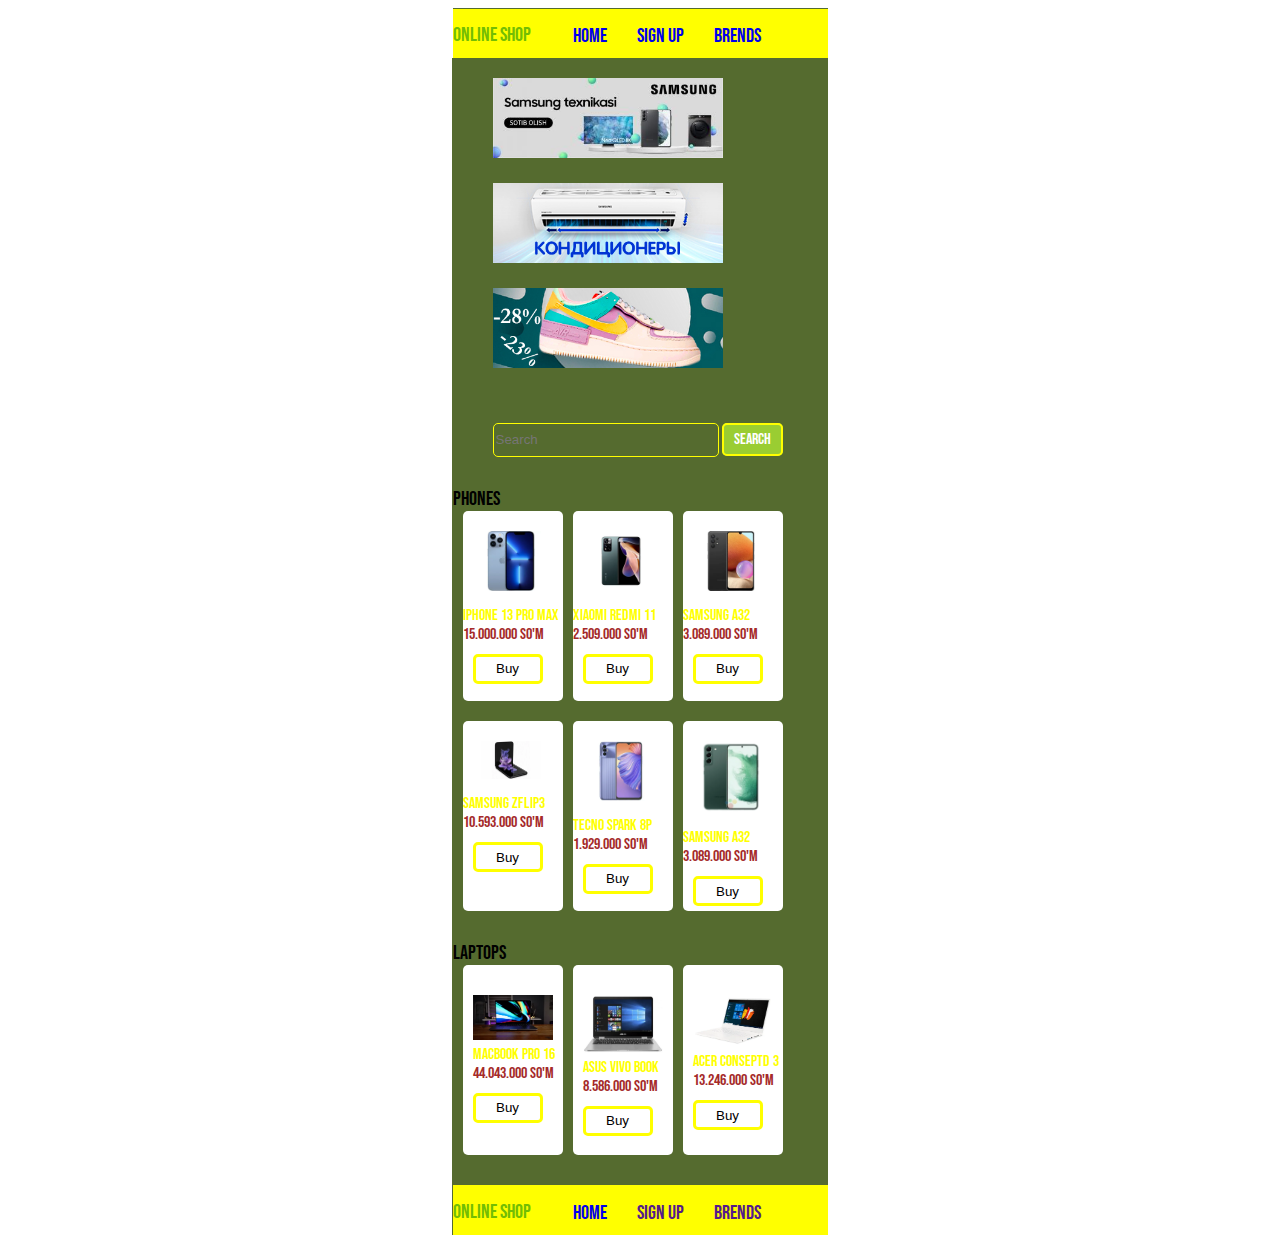
<file: index.html>
<!DOCTYPE html>
<html lang="en">
<head>
    <meta charset="UTF-8">
    <meta http-equiv="X-UA-Compatible" content="IE=edge">
    <meta name="viewport" content="width=device-width, initial-scale=1.0">
    <title>Document</title>
    <link rel="preconnect" href="https://fonts.googleapis.com">
    <link rel="preconnect" href="https://fonts.gstatic.com" crossorigin>
    <link href="https://fonts.googleapis.com/css2?family=Bebas+Neue&display=swap" rel="stylesheet">
    <link rel="stylesheet" href="./touch.css">
</head>
<body>
    <header class="header">
        <div class="container">
            <div class="box">
                <div class="left">
                    <div class="shop">Online shop </div>
                </div>
                <div class="right">
                    <ul class="ul">
                        <li class="li"><a href="#" class="list">Home</a></li>
                        <li class="li"><a href="http://127.0.0.1:5500/index2.html" class="list">Sign up</a></li>
                        <li class="li"><a href="http://127.0.0.1:5500/index3.html" class="list">Brends</a></li>
                    </ul>
                </div>
            </div>
        </div>
    </header>

    <section class="section">
        <div class="container">
            <div class="img-box">
                <img src="./img/1637741582.jpg" alt="" class="img">
                <img src="./img/1652169577.jpg" alt="" class="img">
                <img src="./img/1656050967.jpg" alt="" class="img">
            </div>
            <input placeholder="Search" type="text" class="search">
             <a href="#" class="search2">Search</a>
             <div class="phone">Phones</div> 
             <div class="card-box">
                 <div class="card">
                    <img src="./img/i (1).webp" alt="" class="iphone">
                    <div class="ip">Iphone 13 pro max</div>
                    <div class="narx">15.000.000 so'm</div>
                    <button class="buy">Buy</button>
                 </div>
                 <div class="card">
                    <img src="./img/i (2).webp" alt="" class="iphone">
                    <div class="ip">Xiaomi Redmi 11</div>
                    <div class="narx">2.509.000 so'm</div>
                    <button class="buy">Buy</button>
                 </div>
                 <div class="card">
                    <img src="./img/i (3).webp" alt="" class="iphone">
                    <div class="ip">Samsung  A32</div>
                    <div class="narx">3.089.000 so'm</div>
                    <button class="buy">Buy</button>
                 </div>       
                
             </div>
             <div class="card-box2">
                <div class="card">
                   <img src="./img/i (8).webp" alt="" class="iphone">
                   <div class="ip">Samsung ZFlip3</div>
                   <div class="narx">10.593.000 so'm</div>
                   <button class="buy">Buy</button>
                </div>
                <div class="card">
                   <img src="./img/i (7).webp" alt="" class="iphone">
                   <div class="ip">Tecno Spark 8p</div>
                   <div class="narx">1.929.000 so'm</div>
                   <button class="buy">Buy</button>
                </div>
                <div class="card">
                   <img src="./img/i (6).webp" alt="" class="iphone">
                   <div class="ip">Samsung  A32</div>
                   <div class="narx">3.089.000 so'm</div>
                   <button class="buy">Buy</button>
                </div>       
               
            </div>
            <div class="laptops">Laptops</div>
            <div class="card-boxes">
                <div class="cards">
                     <img src="./img/i (11).webp" alt="" class="screen">
                     <div class="mc">Macbook pro 16</div>
                     <div class="nar">44.043.000 so'm</div>
                     <button class="buy">Buy</button>
                </div>
                <div class="cards">
                    <img src="./img/i (10).webp" alt="" class="screen">
                    <div class="mc">Asus Vivo book</div>
                    <div class="nar">8.586.000 so'm</div>
                    <button class="buy">Buy</button>
               </div>
               <div class="cards">
                <img src="./img/i (12).webp" alt="" class="screen">
                <div class="mc">Acer Conseptd 3</div>
                <div class="nar">13.246.000 so'm</div>
                <button class="buy">Buy</button>
           </div>
           
        </div>
    </div>
    <div class="container">
        <div class="footer">
            <div class="box2">
                <div class="left">
                    <div class="shop">Online shop </div>
                </div>
                <div class="right">
                    <ul class="ul">
                        <li class="li"><a href="http://127.0.0.1:5500/index.html#" class="list">Home</a></li>
                        <li class="li"><a href="" class="list">Sign up</a></li>
                        <li class="li"><a href="" class="list">Brends</a></li>
                    </ul>
                </div>
            </div>
                </div>

    </div>
    </section>

</body>
</html>
</file>
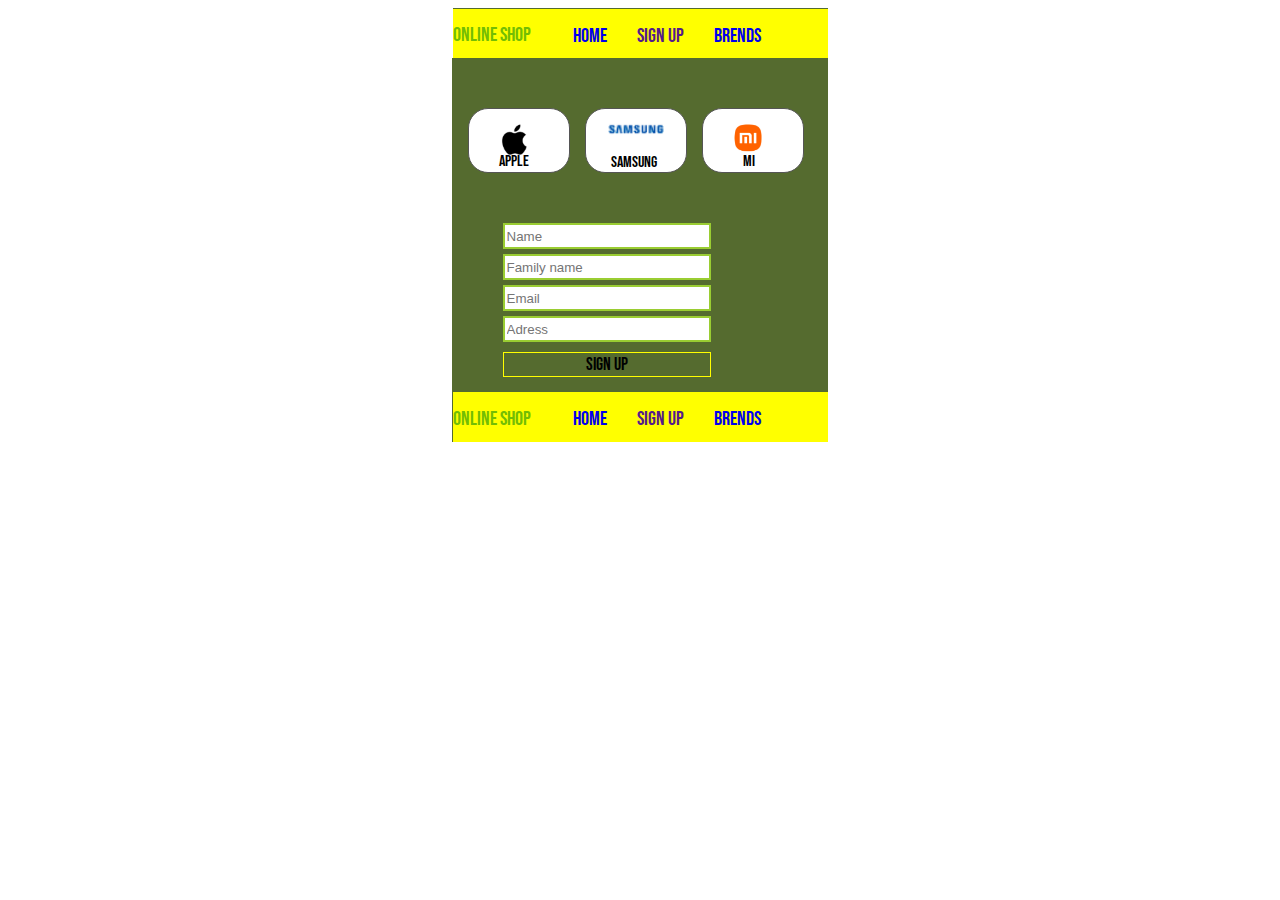
<file: index2.html>
<!DOCTYPE html>
<html lang="en">
<head>
    <meta charset="UTF-8">
    <meta http-equiv="X-UA-Compatible" content="IE=edge">
    <meta name="viewport" content="width=device-width, initial-scale=1.0">
    <title>Document</title>
    <link rel="preconnect" href="https://fonts.googleapis.com">
    <link rel="preconnect" href="https://fonts.gstatic.com" crossorigin>
    <link href="https://fonts.googleapis.com/css2?family=Bebas+Neue&display=swap" rel="stylesheet">
    <link rel="stylesheet" href="./touch2.css">
</head>
<body>
    <header class="header">
        <div class="container">
            <div class="box">
                <div class="left">
                    <div class="shop">Online shop </div>
                </div>
                <div class="right">
                    <ul class="ul">
                        <li class="li"><a href="http://127.0.0.1:5500/index.html#" class="list">Home</a></li>
                        <li class="li"><a href="" class="list">Sign up</a></li>
                        <li class="li"><a href="http://127.0.0.1:5500/index3.html" class="list">Brends</a></li>
                    </ul>
                </div>
            </div>
        </div>
    </header>
    <section class="section">
        <div class="container">
            <div class="box2">
                <div class="card">
                    <img src="./img/Screenshot_1.png" alt="" class="appl">
                    <div class="apple">Apple</div>
                </div>
                <div class="card">
                    <img src="./img/Screenshot_2.png" alt="" class="appl2">
                    <div class="Samsung">Samsung</div>
                </div>
                <div class="card">
                    <img src="./img/Screenshot_3.png" alt="" class="appl">
                    <div class="Mi">Mi</div>
                </div>
            </div>
            <div class="inputs">
                <input type="text" placeholder="Name" class="input">
                <input type="text" placeholder="Family name" class="input2">
                <input type="text" placeholder="Email" class="input3">
                <input type="text" placeholder="Adress" class="input4">
            </div>
            <a href="http://127.0.0.1:5500/index.html#" class="btn"><span>Sign up</span></a>
            <div class="box3">
                <div class="left">
                    <div class="shop2">Online shop </div>
                </div>
                <div class="right">
                    <ul class="ul2">
                        <li class="li"><a href="http://127.0.0.1:5500/index.html#" class="list">Home</a></li>
                        <li class="li"><a href="" class="list">Sign up</a></li>
                        <li class="li"><a href="http://127.0.0.1:5500/index3.html" class="list">Brends</a></li>
                    </ul>
                </div>
            </div>
        </div>
    </section>
</body>
</html>
</file>
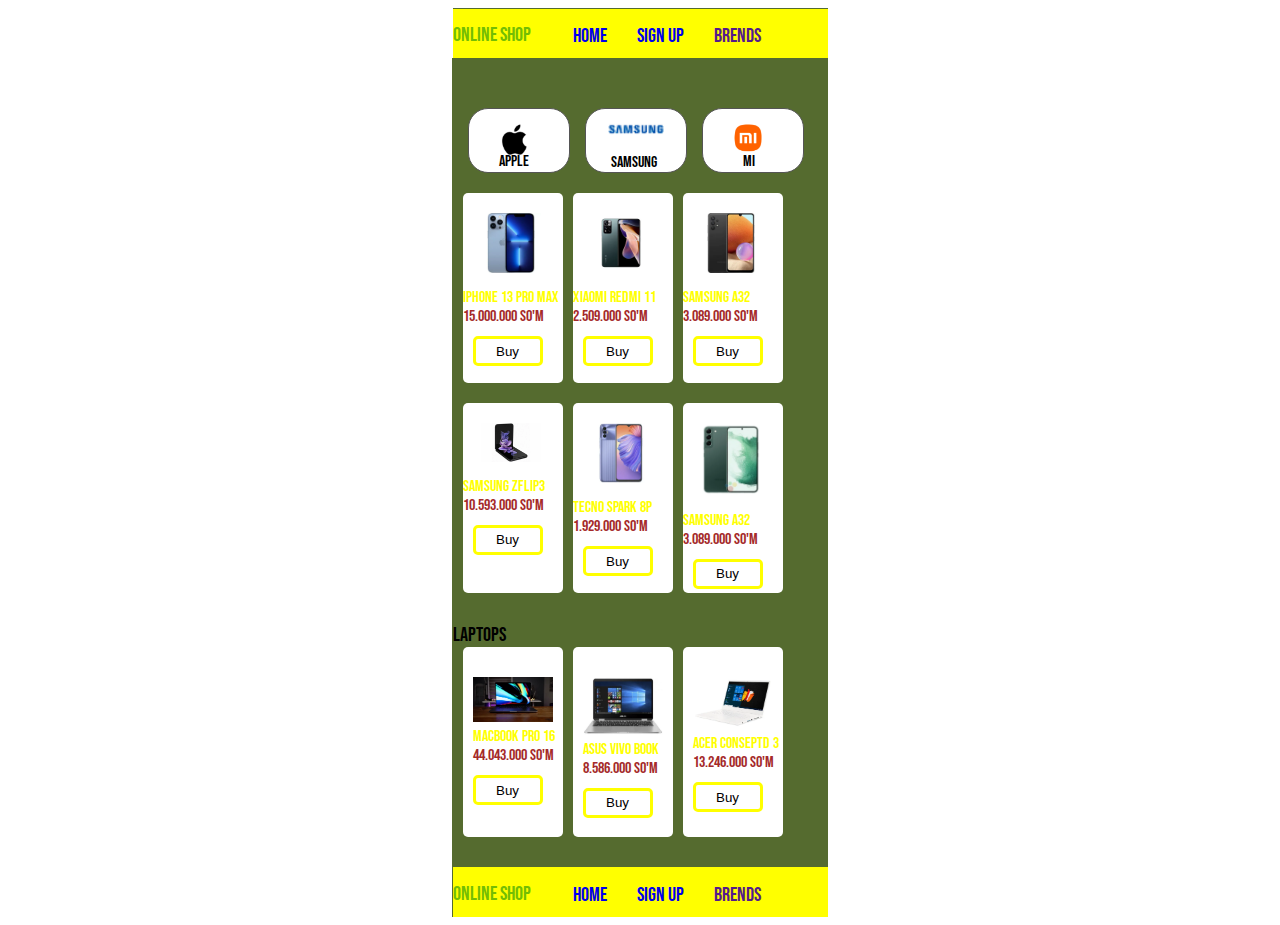
<file: index3.html>
<!DOCTYPE html>
<html lang="en">
<head>
    <meta charset="UTF-8">
    <meta http-equiv="X-UA-Compatible" content="IE=edge">
    <meta name="viewport" content="width=device-width, initial-scale=1.0">
    <title>Document</title>
    <link rel="preconnect" href="https://fonts.googleapis.com">
    <link rel="preconnect" href="https://fonts.gstatic.com" crossorigin>
    <link href="https://fonts.googleapis.com/css2?family=Bebas+Neue&display=swap" rel="stylesheet">
    <link rel="stylesheet" href="./touch3.css">
</head>
<body>
    <header class="header">
        <div class="container">
            <div class="big-box">
                <div class="left">
                    <div class="shop">Online shop </div>
                </div>
                <div class="right">
                    <ul class="ul">
                        <li class="li"><a href="http://127.0.0.1:5500/index.html#" class="list">Home</a></li>
                        <li class="li"><a href="http://127.0.0.1:5500/index2.html" class="list">Sign up</a></li>
                        <li class="li"><a href="" class="list">Brends</a></li>
                    </ul>
                </div>
            </div>
        </div>
    </header>
    <section class="section">
        <div class="container">
            <div class="box2">
                <div class="card2">
                    <img src="./img/Screenshot_1.png" alt="" class="appl">
                    <div class="apple">Apple</div>
                </div>
                <div class="card2">
                    <img src="./img/Screenshot_2.png" alt="" class="appl2">
                    <div class="Samsung">Samsung</div>
                </div>
                <div class="card2">
                    <img src="./img/Screenshot_3.png" alt="" class="appl">
                    <div class="Mi">Mi</div>
                </div>
            </div>
            <div class="mega-card">
                <div class="card-box">
                    <div class="card">
                       <img src="./img/i (1).webp" alt="" class="iphone">
                       <div class="ip">Iphone 13 pro max</div>
                       <div class="narx">15.000.000 so'm</div>
                       <button class="buy">Buy</button>
                    </div>
                    <div class="card">
                       <img src="./img/i (2).webp" alt="" class="iphone">
                       <div class="ip">Xiaomi Redmi 11</div>
                       <div class="narx">2.509.000 so'm</div>
                       <button class="buy">Buy</button>
                    </div>
                    <div class="card">
                       <img src="./img/i (3).webp" alt="" class="iphone">
                       <div class="ip">Samsung  A32</div>
                       <div class="narx">3.089.000 so'm</div>
                       <button class="buy">Buy</button>
                    </div>       
                   
                </div>
                <div class="card-box2">
                   <div class="card">
                      <img src="./img/i (8).webp" alt="" class="iphone">
                      <div class="ip">Samsung ZFlip3</div>
                      <div class="narx">10.593.000 so'm</div>
                      <button class="buy">Buy</button>
                   </div>
                   <div class="card">
                      <img src="./img/i (7).webp" alt="" class="iphone">
                      <div class="ip">Tecno Spark 8p</div>
                      <div class="narx">1.929.000 so'm</div>
                      <button class="buy">Buy</button>
                   </div>
                   <div class="card">
                      <img src="./img/i (6).webp" alt="" class="iphone">
                      <div class="ip">Samsung  A32</div>
                      <div class="narx">3.089.000 so'm</div>
                      <button class="buy">Buy</button>
                   </div>       
                  
               </div>
               <div class="laptops">Laptops</div>
               <div class="card-boxes">
                   <div class="cards">
                        <img src="./img/i (11).webp" alt="" class="screen">
                        <div class="mc">Macbook pro 16</div>
                        <div class="nar">44.043.000 so'm</div>
                        <button class="buy">Buy</button>
                   </div>
                   <div class="cards">
                       <img src="./img/i (10).webp" alt="" class="screen">
                       <div class="mc">Asus Vivo book</div>
                       <div class="nar">8.586.000 so'm</div>
                       <button class="buy">Buy</button>
                  </div>
                  <div class="cards">
                   <img src="./img/i (12).webp" alt="" class="screen">
                   <div class="mc">Acer Conseptd 3</div>
                   <div class="nar">13.246.000 so'm</div>
                   <button class="buy">Buy</button>
              </div>

            </div>
          
       </div>
        </div>
    </section>
    <div class="container">
    <div class="footer">
            <div class="big-box">
                <div class="left">
                    <div class="shop">Online shop </div>
                </div>
                <div class="right">
                    <ul class="ul">
                        <li class="li"><a href="http://127.0.0.1:5500/index.html#" class="list">Home</a></li>
                        <li class="li"><a href="http://127.0.0.1:5500/index2.html" class="list">Sign up</a></li>
                        <li class="li"><a href="" class="list">Brends</a></li>
                    </ul>
                </div>
            </div>
        </div>
    </div>
</body>
</html>
</file>
<file: touch.css>
@media (max-width:375) {
    
}
.container{
    width: 375px;
    margin-right: auto;
    margin-left: auto;
    padding: 0.10px;
    background-color: darkolivegreen;
}
body{
    font-family: 'Bebas Neue', cursive;
}
.shop{
    font-size: 20px;
    color: rgb(115, 189, 4);
    position: absolute;
    margin-top: 15px;
}
.list{
    text-decoration: none;
    font-size: 20px;
    margin-left: 30px;
}
.li{
    list-style: none;
}
.ul{
    display: flex;
    align-items: center;
    position: absolute;
    margin-left: 50px;
}
.box{
    display: flex;
    align-items: center;
}
:hover.list{
    color: brown;
    transition: 1s;
}
.header{
    background-color: yellow;
    width: 375px;
    height: 50px;
    margin-left: auto;
    margin-right: auto;

}
.img{
    width: 230px;
    margin-left: 40px;
    margin-top: 20px;
}
.search{
    margin-top: 50px;
    margin-left: 40px;
    border-radius: 5px;
    width: 220px;
    height: 30px;
    outline: none;
    border: none;
    color: antiquewhite;
    background-color: darkolivegreen;
    border: 1px solid yellow;
}
.search2{
    padding: 5px 10px ;
    border: 2px solid yellow;
    background-color: yellowgreen;
    text-decoration: none;
    color: white;
    border-radius: 5px;
}
:hover.search2{
    background-color: white;
    color: black;
}
.phone{
    font-size: 20px;
    margin-top: 30px;
}
:hover.phone{
    color: brown;
}
.card{
    background-color: white;
    width: 100px;
    height: 190px;
    margin-left: 10px;
    border-radius: 5px;
}
:hover.card{
    background-color: black;
    transition: 0.5s;
    border: 1px solid yellowgreen;
}
.iphone{
    width: 60px;
    margin-left: 18px;
    margin-top: 20px;
}
.ip{
    margin-top: 10px;
    color: yellow;
}
.narx{
    color: brown;
}
.card-box{
    display: flex;
    align-items: center;
}
.card-box2{
    display: flex;
    align-items: center;
    margin-top: 20px;
}
.laptops{
    font-size: 20px;
    margin-top: 30px;
}
.laptops:hover{
    color: brown;
}
.cards{
    background-color: white;
    width: 100px;
    height: 190px;
    margin-left: 10px;
    border-radius: 5px;
}
.cards:hover{
    background-color: black;
    transition: 0.5s;
    border: 1px solid yellowgreen;
}
.screen{
    width: 80px;
    margin-left: 10px;
    margin-top: 30px;
}
.mc{
    margin-left: 10px;
    color: yellow;
}
.nar{
    margin-left: 10px;
    color: brown;
}
.card-boxes{
    display: flex;
    align-items: center;
}
.buy{
    width: 70px;
    height: 30px;
    border-radius: 5px;
    margin-left: 10px;
    margin-top: 10px;
    background-color: white;
    border: 3px solid yellow;
}
.box2{
    display: flex;
    align-items: center;
}
.footer{
    width: 375px;
    height: 50px;
    background-color: yellow;
    margin-top: 30px;
}
</file>
<file: touch2.css>
@media (max-width:375) {
    
}
.container{
    width: 375px;
    margin-left: auto;
    margin-right: auto;
    padding: 0.10px;
    background-color: darkolivegreen;
}
body{
    font-family: 'Bebas Neue', cursive;
}
.shop{
    font-size: 20px;
    color: rgb(115, 189, 4);
    position: absolute;
    margin-top: 15px;
}
.list{
    text-decoration: none;
    font-size: 20px;
    margin-left: 30px;
}
.li{
    list-style: none;
}
.ul{
    display: flex;
    align-items: center;
    position: absolute;
    margin-left: 50px;
}
.box{
    display: flex;
    align-items: center;
}
:hover.list{
    color: brown;
    transition: 1s;
}
.header{
    background-color: yellow;
    width: 375px;
    height: 50px;
    margin-left: auto;
    margin-right: auto;

}
.card{
    width: 100px;
    height: 63px;
    background-color: rgb(255, 255, 255);
    border: 1px solid rgb(85, 85, 85);
    border-radius: 20px;
    margin-top: 20px;
    margin-left: 15px;
}
.appl{
    width: 30px;
    margin-left: 30px;
    margin-top: 14px;
}
.apple{
    margin-top: -10px;
    margin-left: 30px;
}
:hover.apple{
    font-size: 18px;
    transition: 1s;
}
.Mi{
    margin-top: -5px;
    margin-left: 40px;
}
.Samsung{
    margin-top: 10px;
    margin-left: 25px;
}
.appl2{
    margin-left: 15px;
    width: 70px;
    margin-top: 10px;
}
.Samsung:hover{
    font-size: 18px;
    transition: 1s;
}
.Mi:hover{
    font-size: 18px;
    transition: 1s;
}
.box2{
    display: flex;
    align-items: center;
    margin-top: 30px;
}
.input{
    width: 200px;
    height: 20px;
    outline: none;
    border: none;
    border: 2px solid yellowgreen;
}
.input2{
    width: 200px;
    height: 20px;
    outline: none;
    border: none;
    margin-top: 5px;
    border: 2px solid yellowgreen;
}
.input3{
    width: 200px;
    height: 20px;
    outline: none;
    border: none;
    margin-top: 5px;
    border: 2px solid yellowgreen;
}
.input4{
    width: 200px;
    height: 20px;
    outline: none;
    border: none;
    margin-top: 5px;
    border: 2px solid yellowgreen;
}
.inputs{
    margin-top: 50px;
    margin-left: 50px;
}
.btn{
    padding: 1px 82px;
    position: absolute;
    text-decoration: none;
    margin-top: 10px;
    background-color: darkolivegreen;
    border: 1px solid yellow;
    margin-left: 50px;
}
:hover.btn{
    background-color: black;
}
span{
    font-family: 'Bebas Neue', cursive;
    font-size: 18px;
    color: black;
}
span:hover{
    color: white;
}
.box3{
  display: flex;
  align-items: center;
  background-color: yellow;
  width: 375px;
  height: 50px;
  margin-top: 50px;
}
.ul2{
    display: flex;
    align-items: center;
    position: absolute;
    margin-left: 50px;
    margin-top: -10px;
}
.shop2{
    font-size: 20px;
    color: rgb(115, 189, 4);
    position: absolute;
    margin-top: -10px;
}
</file>
<file: touch3.css>
@media (max-width:375) {
    
}
.container{
    width: 375px;
    margin-right: auto;
    margin-left: auto;
    padding: 0.10px;
    background-color: darkolivegreen;
}
body{
    font-family: 'Bebas Neue', cursive;
}
.shop{
    font-size: 20px;
    color: rgb(115, 189, 4);
    position: absolute;
    margin-top: 15px;
}
.list{
    text-decoration: none;
    font-size: 20px;
    margin-left: 30px;
}
.li{
    list-style: none;
}
.ul{
    display: flex;
    align-items: center;
    position: absolute;
    margin-left: 50px;
}
.box{
    display: flex;
    align-items: center;
}
:hover.list{
    color: brown;
    transition: 1s;
}
.header{
    background-color: yellow;
    width: 375px;
    height: 50px;
    margin-left: auto;
    margin-right: auto;

}
.card2{
    width: 100px;
    height: 63px;
    background-color: rgb(255, 255, 255);
    border: 1px solid rgb(85, 85, 85);
    border-radius: 20px;
    margin-top: 20px;
    margin-left: 15px;
}
.appl{
    width: 30px;
    margin-left: 30px;
    margin-top: 14px;
}
.apple{
    margin-top: -10px;
    margin-left: 30px;
}
:hover.apple{
    font-size: 18px;
    transition: 1s;
}
.Mi{
    margin-top: -5px;
    margin-left: 40px;
}
.Samsung{
    margin-top: 10px;
    margin-left: 25px;
}
.appl2{
    margin-left: 15px;
    width: 70px;
    margin-top: 10px;
}
.Samsung:hover{
    font-size: 18px;
    transition: 1s;
}
.Mi:hover{
    font-size: 18px;
    transition: 1s;
}
.box2{
    display: flex;
    align-items: center;
    margin-top: 30px;
}
.phone{
    font-size: 20px;
    margin-top: 30px;
}
:hover.phone{
    color: brown;
}
.card{
    background-color: white;
    width: 100px;
    height: 190px;
    margin-left: 10px;
    border-radius: 5px;
}
:hover.card{
    background-color: black;
    transition: 0.5s;
    border: 1px solid yellowgreen;
}
.iphone{
    width: 60px;
    margin-left: 18px;
    margin-top: 20px;
}
.ip{
    margin-top: 10px;
    color: yellow;
}
.narx{
    color: brown;
}
.card-box{
    display: flex;
    align-items: center;
}
.card-box2{
    display: flex;
    align-items: center;
    margin-top: 20px;
}
.laptops{
    font-size: 20px;
    margin-top: 30px;
}
.laptops:hover{
    color: brown;
}
.cards{
    background-color: white;
    width: 100px;
    height: 190px;
    margin-left: 10px;
    border-radius: 5px;
}
.cards:hover{
    background-color: black;
    transition: 0.5s;
    border: 1px solid yellowgreen;
}
.screen{
    width: 80px;
    margin-left: 10px;
    margin-top: 30px;
}
.mc{
    margin-left: 10px;
    color: yellow;
}
.nar{
    margin-left: 10px;
    color: brown;
}
.card-boxes{
    display: flex;
    align-items: center;
}
.buy{
    width: 70px;
    height: 30px;
    border-radius: 5px;
    margin-left: 10px;
    margin-top: 10px;
    background-color: white;
    border: 3px solid yellow;
}
.box2{
    display: flex;
    align-items: center;
}
.mega-card{
    margin-top: 20px;
}
.footer{
    background-color: yellow;
    width: 375px;
    height: 50px;
    margin-top: 30px;
    margin-left: auto;
    margin-right: auto;
}
</file>
